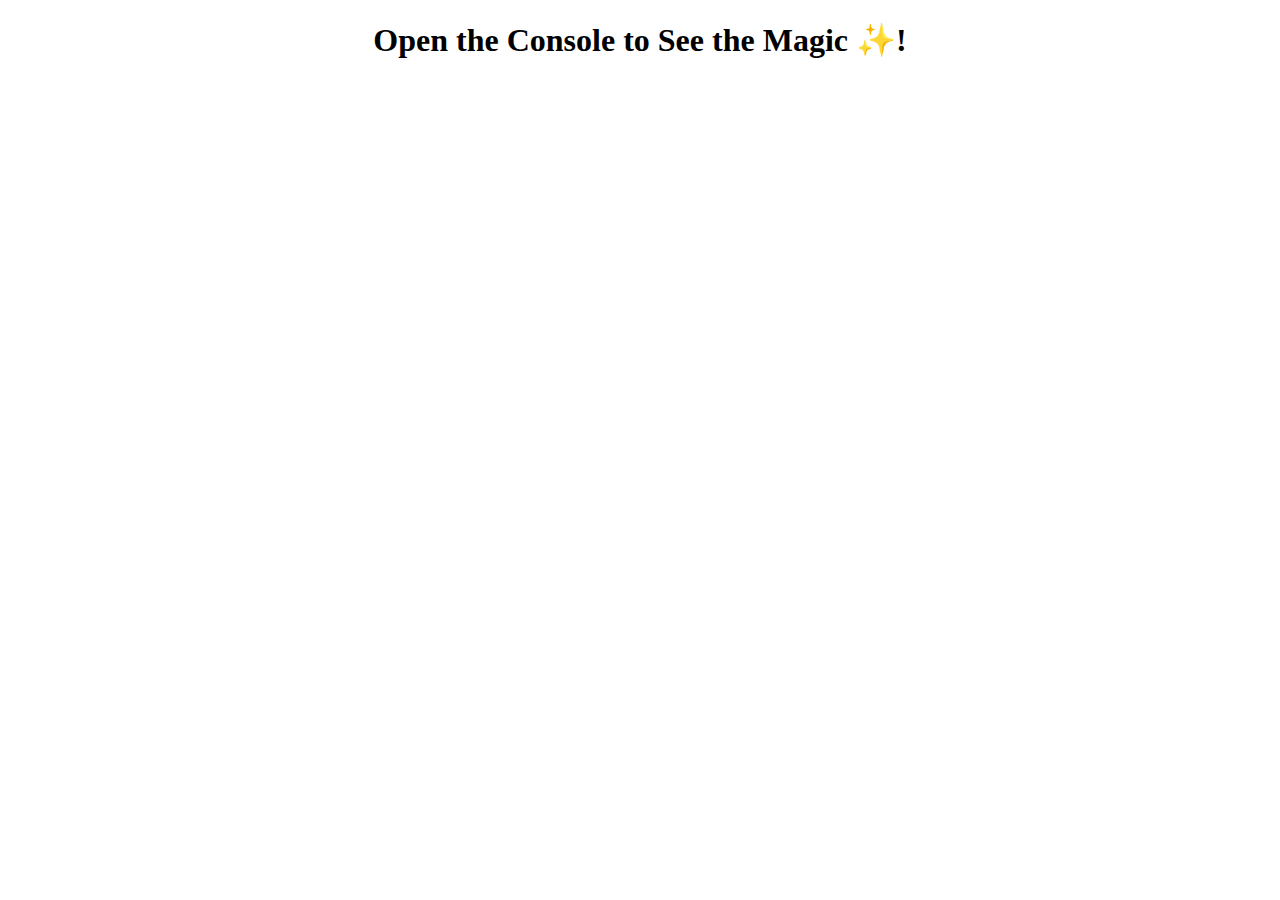
<file: js/index.html>
<!DOCTYPE html>
<html lang="en">
<head>
    <meta charset="UTF-8">
    <meta http-equiv="X-UA-Compatible" content="IE=edge">
    <meta name="viewport" content="width=device-width, initial-scale=1.0">
    <title>JS Closure Tutorial</title>
</head>
<body>
    <h1 style="text-align:center;">Open the Console to See the Magic ✨!</h1>
    <script src="script.js"></script>
</body>
</html>
</file>
